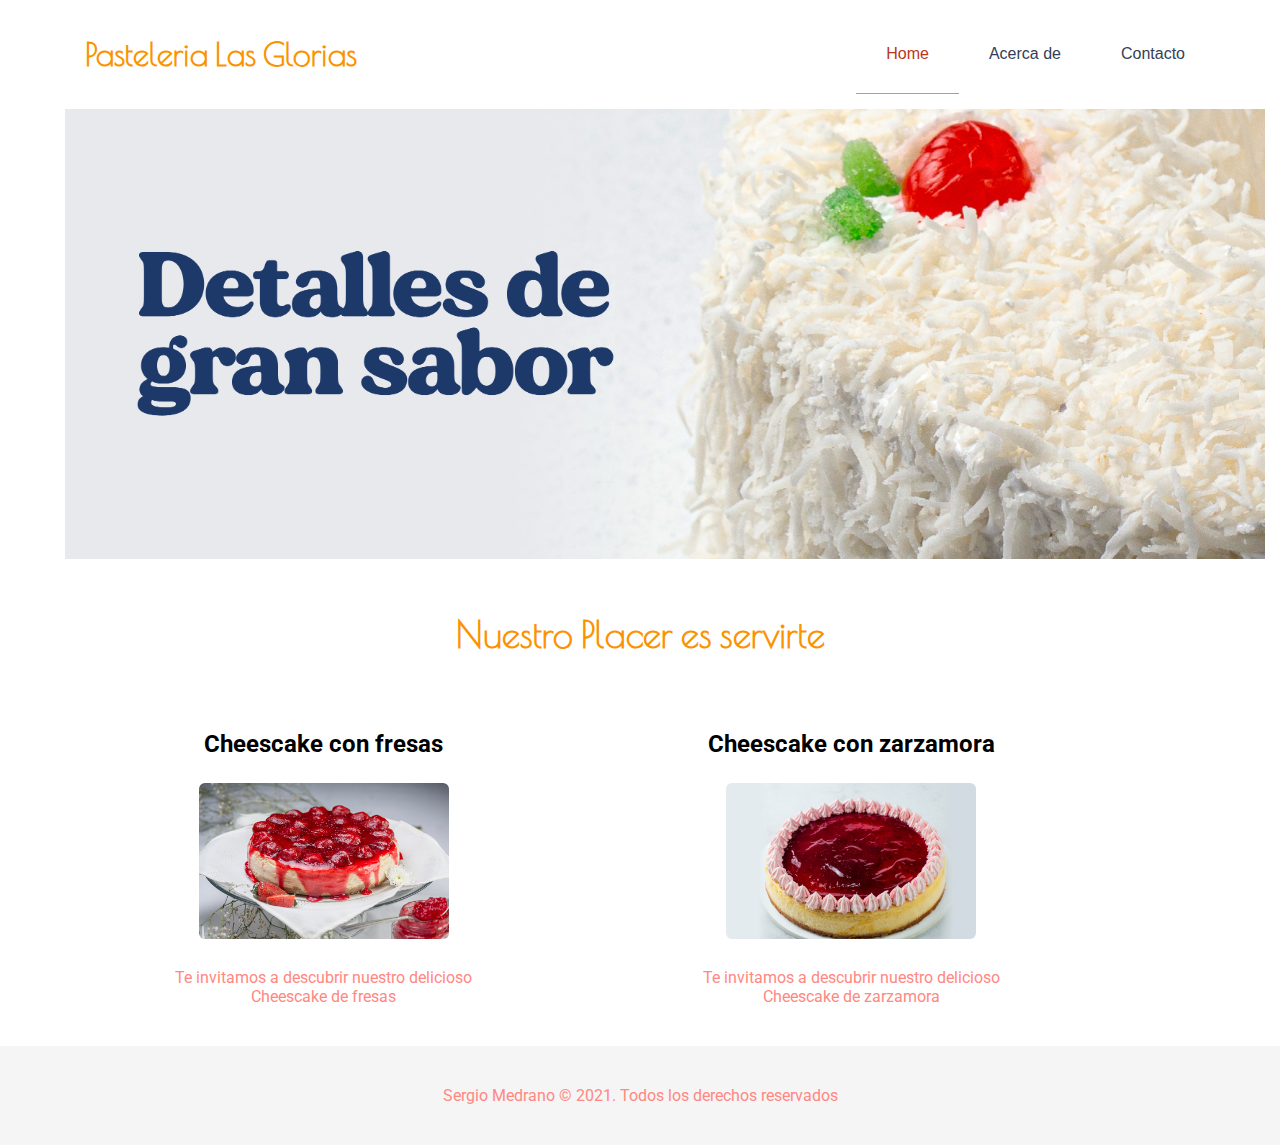
<file: index.html>
<!DOCTYPE html>
<html lang="en">
<head>
    <meta charset="UTF-8">
    <meta http-equiv="X-UA-Compatible" content="IE=edge">
    <meta name="viewport" content="width=device-width, initial-scale=1.0">
    <title>Pasteleria Las Glorias</title>
    <link rel="stylesheet" href="css/style.css">
    <link rel="stylesheet" type="text/css" media="screen and (max-width: 768px)" href="css/mobile.css">
    <link rel="preconnect" href="https://fonts.gstatic.com"> 
    <link href="https://fonts.googleapis.com/css2?family=Poiret+One&display=swap" rel="stylesheet">
    <link rel="preconnect" href="https://fonts.gstatic.com"> 
<link href="https://fonts.googleapis.com/css2?family=Roboto:wght@100&display=swap" rel="stylesheet">
  <!-- Fontawesome -->
  <link rel="stylesheet" href="https://cdnjs.cloudflare.com/ajax/libs/font-awesome/5.15.3/css/all.min.css" integrity="sha512-iBBXm8fW90+nuLcSKlbmrPcLa0OT92xO1BIsZ+ywDWZCvqsWgccV3gFoRBv0z+8dLJgyAHIhR35VZc2oM/gI1w==" crossorigin="anonymous" referrerpolicy="no-referrer" />
</head>
<body>
    <nav id="navbar">
        <a href=""><h1>Pasteleria Las Glorias</h1></a>
        <ul class="navbar-item">
            <li><a href="./index.html" class="current">Home</a></li>
            <li><a href="./about.html">Acerca de</a></li>
            <li><a href="./contact.html">Contacto</a></li>
        </ul>
    </nav>
    <section>
        <div class="container">
            <img src="./images/cake.png" alt="">
        </div>
        <div class="container">
            <h1 class="title">Nuestro Placer es servirte</h1>
        </div>
    </section>
    <section>
        <div class="container">
            <div class="grid">
                <div id="item">
                    <h2>Cheescake con fresas</h2>
                    <img src="./images/pastel1.jpg" alt="">
                    <p>Te invitamos a descubrir nuestro delicioso <br>Cheescake de fresas</p>
                </div>
                <div id="item">
                    <h2>Cheescake con zarzamora</h2>
                    <img src="./images/pastel2.png" alt="">
                    <p>Te invitamos a descubrir nuestro delicioso <br>Cheescake de zarzamora</p>
                </div>
            </div>
        </div>
    </section>
    <footer id="main-footer">
        <div class="container">
            <a href="www.google.com.mx"><i class="fab fa-facebook fa-2x"></i></a>
            <a href="www.google.com.mx"><i class="fab fa-twitter fa-2x"></i></a>
            <a href="www.google.com.mx"><i class="fab fa-google-plus fa-2x"></i></a>
            <a href="www.google.com.mx"><i class="fab fa-linkedin fa-2x"></i></a>
            <p> Sergio Medrano &copy; 2021. Todos los derechos reservados</p>
        </div>
    </footer>


</body>
</html>
</file>
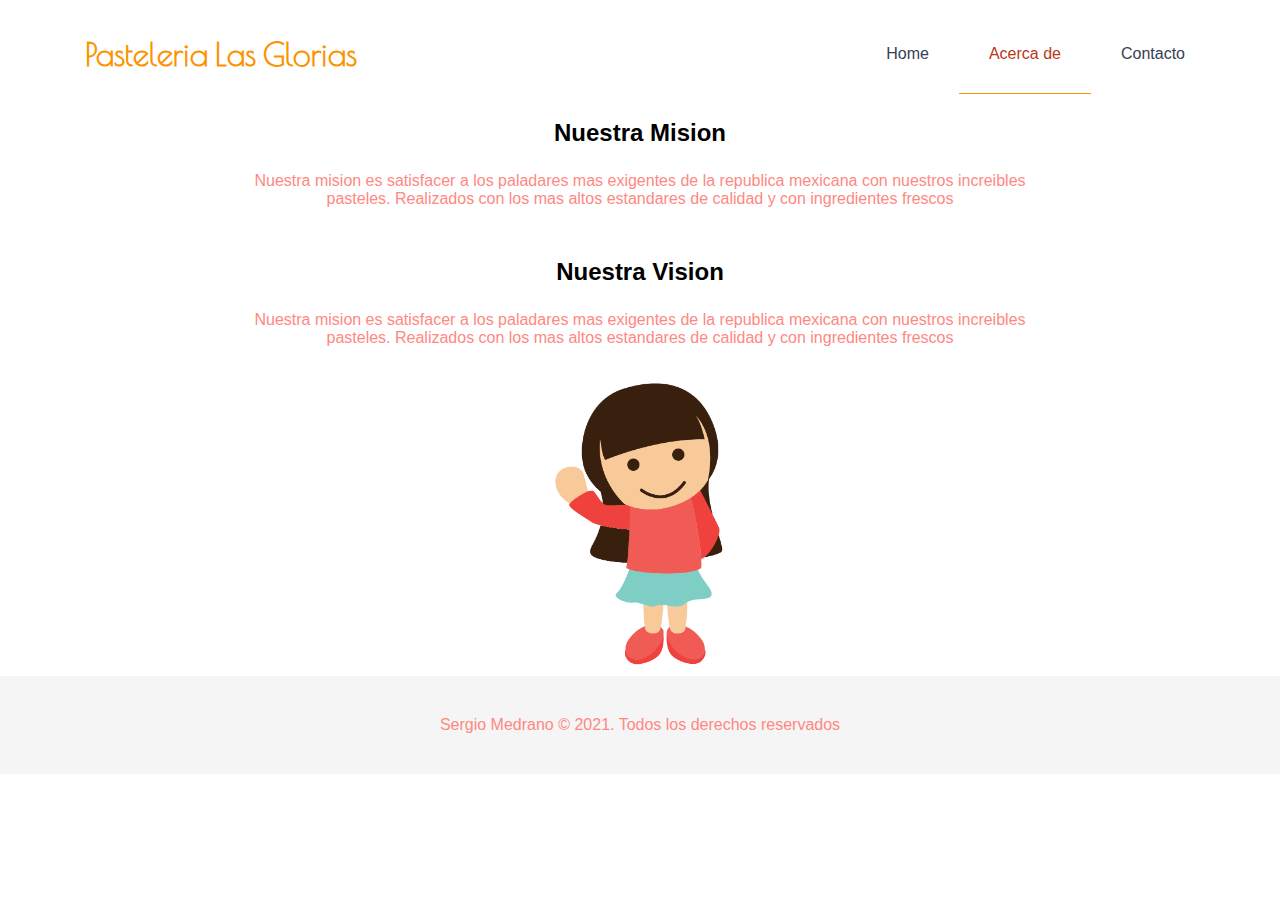
<file: about.html>
<!DOCTYPE html>
<html lang="en">
<head>
    <meta charset="UTF-8">
    <meta http-equiv="X-UA-Compatible" content="IE=edge">
    <meta name="viewport" content="width=device-width, initial-scale=1.0">
    <title>Pasteleria Las Glorias</title>
    <link rel="stylesheet" href="css/style.css">
    <link rel="preconnect" href="https://fonts.gstatic.com"> 
    <link href="https://fonts.googleapis.com/css2?family=Poiret+One&display=swap" rel="stylesheet">
      <!-- Fontawesome -->
      <link rel="stylesheet" href="https://cdnjs.cloudflare.com/ajax/libs/font-awesome/5.15.3/css/all.min.css" integrity="sha512-iBBXm8fW90+nuLcSKlbmrPcLa0OT92xO1BIsZ+ywDWZCvqsWgccV3gFoRBv0z+8dLJgyAHIhR35VZc2oM/gI1w==" crossorigin="anonymous" referrerpolicy="no-referrer" />
</head>
<body>
    <nav id="navbar">
        <a href=""><h1>Pasteleria Las Glorias</h1></a>
        <ul class="navbar-item">
            <li><a href="index.html">Home</a></li>
            <li><a href="about.html" class="current">Acerca de</a></li>
            <li><a href="contact.html">Contacto</a></li>
        </ul>
    </nav>
    <section>
        <div class="container" id="mission-section">
            <h2>Nuestra Mision</h2>
            <p>Nuestra mision es satisfacer a los paladares mas exigentes de la republica mexicana con nuestros
                increibles pasteles. Realizados con los mas altos estandares de calidad y con ingredientes frescos
            </p>
        </div>
        <div class="container" id="mission-section">
            <h2>Nuestra Vision</h2>
            <p>Nuestra mision es satisfacer a los paladares mas exigentes de la republica mexicana con nuestros
                increibles pasteles. Realizados con los mas altos estandares de calidad y con ingredientes frescos
            </p>
            <img src="/images/girld.png" alt="">
        </div>
    </section>
    <footer id="main-footer">
        <div class="container">
            <a href="www.google.com.mx"><i class="fab fa-facebook fa-2x"></i></a>
            <a href="www.google.com.mx"><i class="fab fa-twitter fa-2x"></i></a>
            <a href="www.google.com.mx"><i class="fab fa-google-plus fa-2x"></i></a>
            <a href="www.google.com.mx"><i class="fab fa-linkedin fa-2x"></i></a>
            <p> Sergio Medrano &copy; 2021. Todos los derechos reservados</p>
        </div>
    </footer>
</body>
</html>
</file>
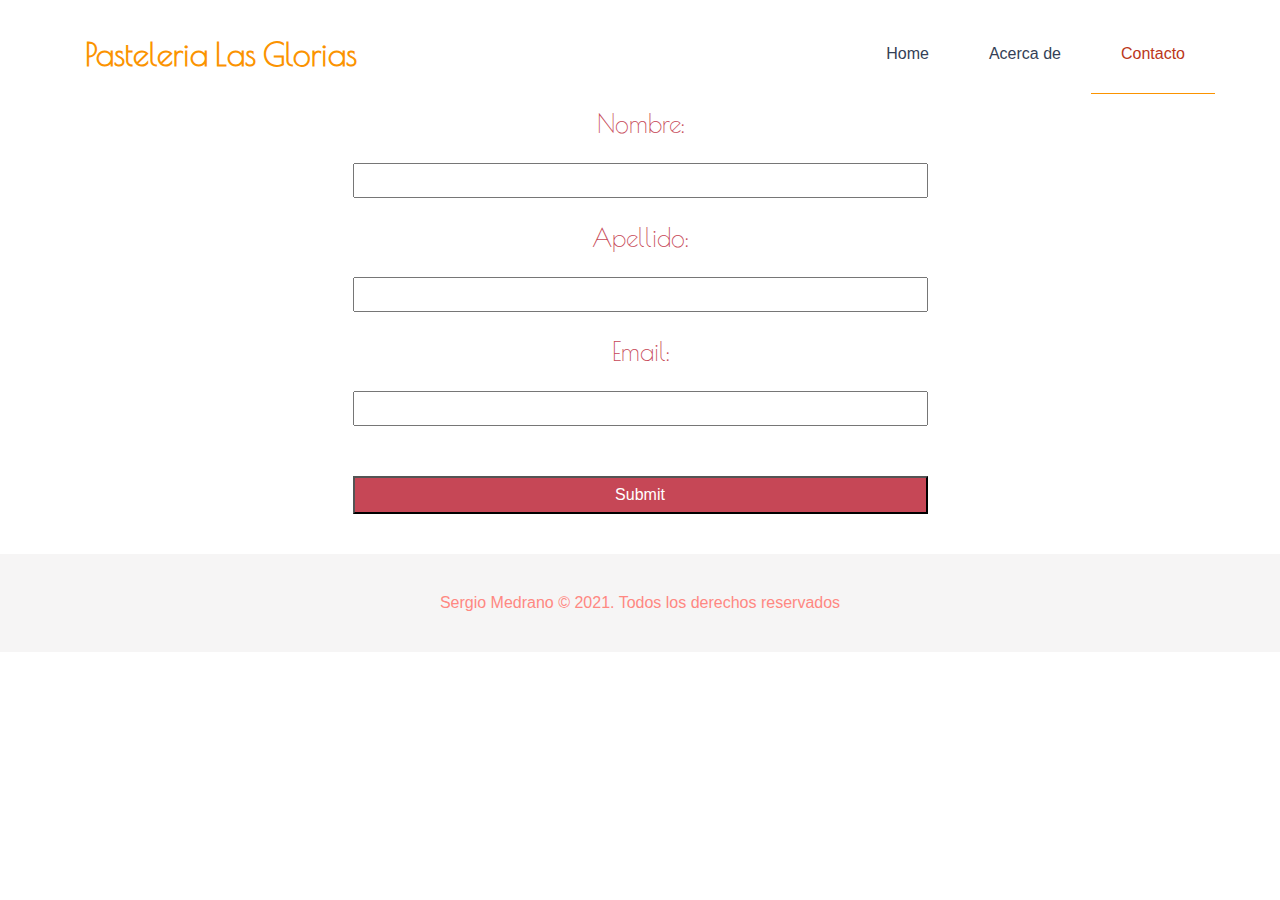
<file: contact.html>
<!DOCTYPE html>
<html lang="en">
<head>
    <meta charset="UTF-8">
    <meta http-equiv="X-UA-Compatible" content="IE=edge">
    <meta name="viewport" content="width=device-width, initial-scale=1.0">
    <title>Pasteleria Las Glorias</title>
    <link rel="stylesheet" href="css/style.css">
    <link rel="preconnect" href="https://fonts.gstatic.com"> 
    <link href="https://fonts.googleapis.com/css2?family=Poiret+One&display=swap" rel="stylesheet">
      <!-- Fontawesome -->
      <link rel="stylesheet" href="https://cdnjs.cloudflare.com/ajax/libs/font-awesome/5.15.3/css/all.min.css" integrity="sha512-iBBXm8fW90+nuLcSKlbmrPcLa0OT92xO1BIsZ+ywDWZCvqsWgccV3gFoRBv0z+8dLJgyAHIhR35VZc2oM/gI1w==" crossorigin="anonymous" referrerpolicy="no-referrer" />
</head>
<body>
    <nav id="navbar">
        <a href=""><h1>Pasteleria Las Glorias</h1></a>
        <ul class="navbar-item">
            <li><a href="index.html">Home</a></li>
            <li><a href="about.html">Acerca de</a></li> 
            <li><a href="contact.html" class="current">Contacto</a></li>
        </ul>
    </nav>
    <div class="container">
        <form action="">
            <label for="name">Nombre:</label><br>
            <input type="text" name="name" id="name"><br>
            <label for="name">Apellido:</label><br>
            <input type="text" name="apellido" id="apellido"><br>
            <label for="email">Email:</label><br>
            <input type="email" name="email" id="email">
            <input type="submit" value="Submit">
        </form>
    </div>
    <footer id="main-footer">
        <div class="container">
            <a href="www.google.com.mx"><i class="fab fa-facebook fa-2x"></i></a>
            <a href="www.google.com.mx"><i class="fab fa-twitter fa-2x"></i></a>
            <a href="www.google.com.mx"><i class="fab fa-google-plus fa-2x"></i></a>
            <a href="www.google.com.mx"><i class="fab fa-linkedin fa-2x"></i></a>
            <p> Sergio Medrano &copy; 2021. Todos los derechos reservados</p>
        </div>
    </footer>
</body>
</html>
</file>
<file: css/style.css>
*{
    margin: 0;
    padding: 0;
    box-sizing: border-box;
}
h1{
    font-family: 'Poiret One', cursive;
}
label{
    margin-top: 15px;
    padding-top: 20px;
    font-family: 'Poiret One', sans-serif;
    font-size: 25px;
    color: #c64756;;
}
input{
    margin: 25px 0;
    width: 50%;
    padding: 8px 5px;
}
input[type=submit]{
    background-color: #c64756;
    color: #fff;
    font-size: 16px;
}
h2{
    font-family: 'Roboto', sans-serif;
    margin: 25px 0
}
p{
    font-family: 'Roboto', sans-serif;
    color: #ff8882;
    text-align: center;
    margin: 25px 0
}
a{
    text-decoration: none;
}
.logo{
    float: left;
}
#navbar {
    padding: 15px 65px;
}
#navbar a{
    color: #343f56;
    font-family: Arial, Helvetica, sans-serif;
}
#navbar h1{
    float: left;
    padding: 20px;
    color: #fb9300;
}
#navbar ul{
    list-style: none;
    float: right;
}
#navbar ul li{
    float: left;

}
#navbar ul li a{
    padding: 30px;
    display: block;
    text-align: center;
}
#navbar ul li a:hover{
    border-bottom: 1px solid #fb9300;
    color: #bb371a;
}
#navbar ul li a.current{
    border-bottom: 1px solid #fb9300;
    color: #bb371a;
}
.title{
    font-family: 'Poiret One', cursive;
    font-size: 36px;
    color: #fb9300;
    text-align: center;
    margin: 20px 0;
}
.container{
    padding: 15px 65px;
    width: 100%;
    text-align: center;
    display: inline-block;
}
.grid{
    display: grid;
    grid-template-columns: 45% 45%;
    align-content: space-evenly;
    gap: 10px;
}

#item img{
    width: 250px;
    border-radius: 6px;
}
#main-footer{
    background-color: #f6f5f5;
}
#mission-section{
    padding: 0 250px;
}
#mission-section p{
    margin: 25px 0;
}
#mission-section img{
    width: 180px;
}

.fab{
    color: #c64756;
}
</file>
<file: css/mobile.css>
#navbar .logo{
    float: none;
    text-align: center;
}
#navbar ul, #navbar ul li{
    float: none;
}
#navbar ul li a{
    padding: 5px;
    border-bottom: #fff dotted 1px;
}
/* Showcase */
#welcome {
    height: 100%;
}
#welcolme .welcome-content{
    padding-top: 70px;
    padding-bottom: 30px;
}
/* Home-info*/
#home-info .info-img{
    display: none;
}
#home-info .info-content {
    float: none;
    width: 100%;
}
/*Información Secundaria*/
.box { 
    float: none;
    width: 100%;
}
/* Acerca de */
#about-info .info-right,
#about-info .info-left{
    float: none;
    width: 100%;
}
#about-info .info-right{
    margin-top: 30px;
}
.l-heading {
    text-align: center
}
/* Contact */
#contact-info .box{
    border-bottom: #fff dotted 1px;
}
</file>
